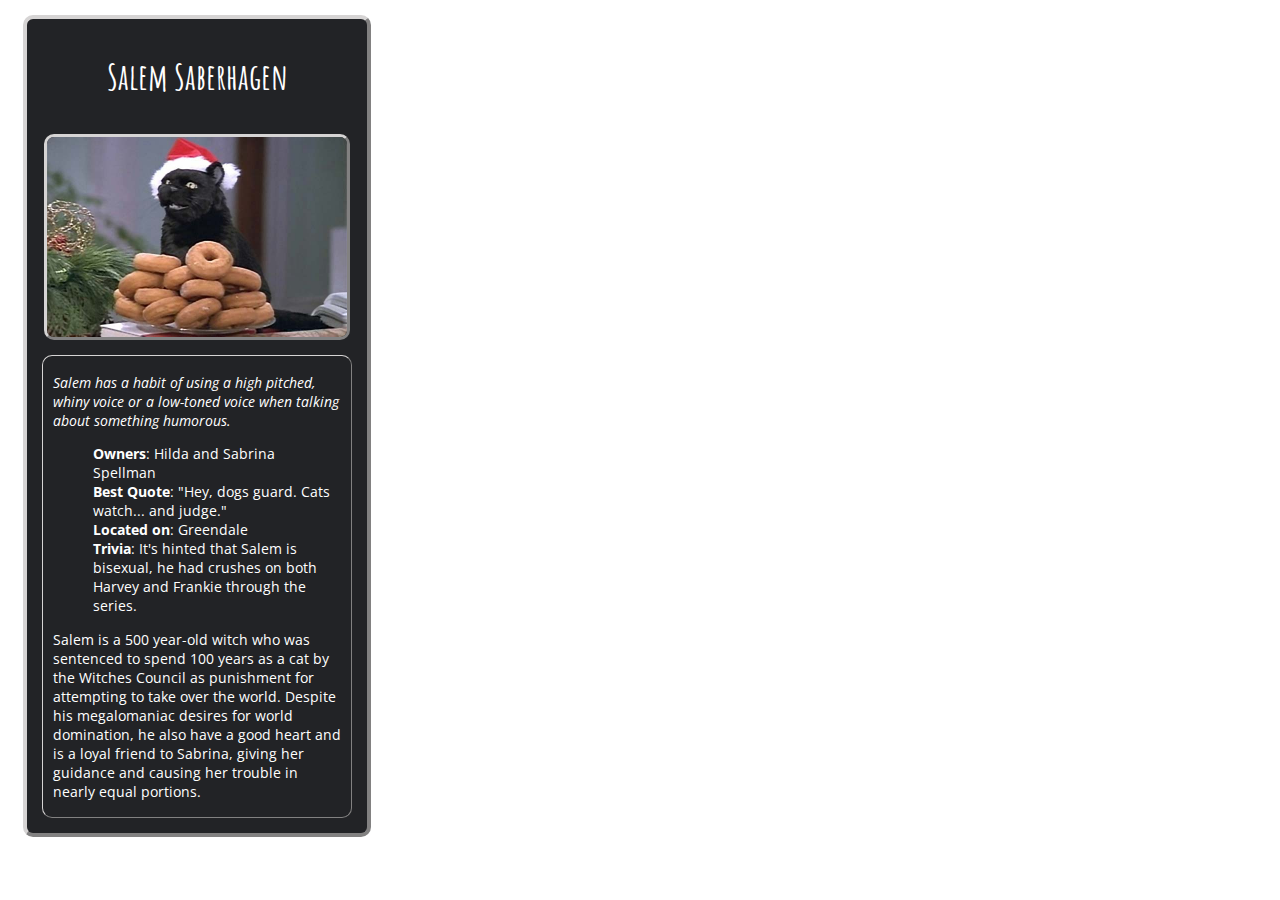
<file: animal-card/card.html>
<!DOCTYPE html>
<html>
<head>
	<meta charset="utf-8">
	<title>Animal Trading Cards</title>
	<link href="styles.css" rel="stylesheet">
	<link href="https://fonts.googleapis.com/css?family=Amatic+SC|Open+Sans+Condensed:300" rel="stylesheet">
</head>
<body>
	<div id="card">
		<!-- your favorite animal's name goes here -->
		<h3>Salem Saberhagen</h3>
		<!-- your favorite animal's image goes here -->
		<img src="placeholder.jpg" alt="Black Cat">
		<div class="text-content">
			<!-- your favorite animal's interesting fact goes here -->
			<p id="fact">Salem has a habit of using a high pitched, whiny voice or a low-toned voice when talking about something humorous.</p>
			<ul>
				<!-- your favorite animal's list items go here -->
				<li><span class="topic">Owners</span>: Hilda and Sabrina Spellman</li>
				<li><span class="topic">Best Quote</span>: "Hey, dogs guard. Cats watch... and judge."</li>
				<li><span class="topic">Located on</span>: Greendale</li>
				<li><span class="topic">Trivia</span>: It's hinted that Salem is bisexual, he had crushes on both Harvey and Frankie through the series.</li>
			</ul>
			<!-- your favorite animal's description goes here -->
			<p>Salem is a 500 year-old witch who was sentenced to spend 100 years as a cat by the Witches Council as punishment for attempting to take over the world. Despite his megalomaniac desires for world domination, he also have a good heart and is a loyal friend to Sabrina, giving her guidance and causing her trouble in nearly equal portions.</p>
		</div>
	</div>
</body>
</html>
</file>
<file: animal-card/styles.css>
#card {
    width: 340px;
    height: auto;
    margin: 15px;
    background-color: #222326;
    border: 4px;
    border-radius: 10px;
    border-style: outset;
    border-color: #d6d4d4;
}
h3 {
    font-family: 'Amatic SC', cursive;
    font-size: 2.2em;
    text-align: center;
    color: white;
}
img {
    max-width: 300px;
    height: auto;
    border: 3px;
    border-radius: 10px;
    border-style: outset;
    border-color: #d6d4d4;
    display: block;
    margin: auto;
}
#fact {
    font-style: italic;
}
.topic {
    font-weight: bold;
}
.text-content {
    font-family: 'Open Sans Condensed', sans-serif;
    color: white;
    border: 1px;
    border-radius: 10px;
    border-style: outset;
    border-color: #d6d4d4;
    font-size: 0.9em;
    padding: 2px 10px;
    margin: 15px;
}
ul li {
    list-style-type: none;
}
</file>
